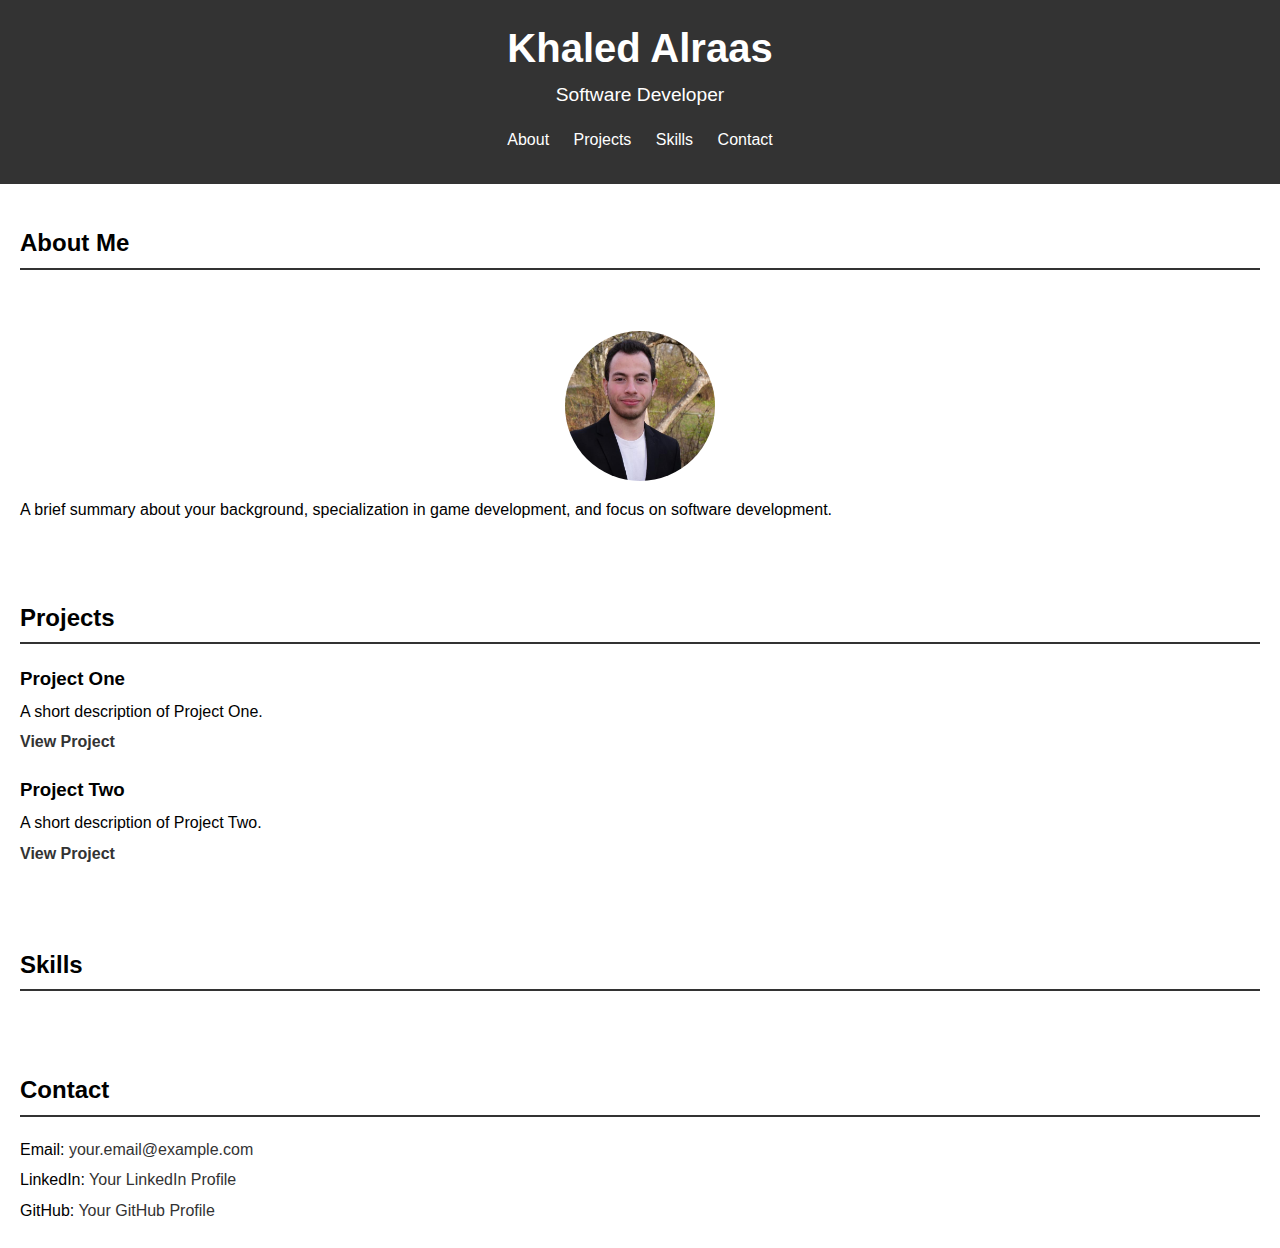
<file: index.html>
<!DOCTYPE html>
<html lang="en">
<head>
    <meta charset="UTF-8">
    <meta name="viewport" content="width=device-width, initial-scale=1.0">
    <title>Portfolio</title>
    <meta name="description" content="Khaled Alraas - Software Developer specializing in game development and software solutions. Explore my projects, skills, and get in touch.">
    <link rel="stylesheet" href="styles.css">
</head>
<body>
    <header>
        <h1>Khaled Alraas</h1>
        <p>Software Developer</p>
        <nav>
            <ul>
                <li><a href="#about">About</a></li>
                <li><a href="#projects">Projects</a></li>
                <li><a href="#skills">Skills</a></li>
                <li><a href="#contact">Contact</a></li>
            </ul>
        </nav>
    </header>
    <section id="about">
        <h2>About Me</h2>
        <nav>
            <ul>
                <li><a href="#about">About</a></li>
                <li><a href="#projects">Projects</a></li>
                <li><a href="#skills">Skills</a></li>
                <li><a href="#contact">Contact</a></li>
            </ul>
        </nav>
        <img src="images/MyPhoto.jpeg" alt="Profile Picture" class="profile-picture">
        <p>A brief summary about your background, specialization in game development, and focus on software development.</p>
    </section>
    <section id="projects">
        <h2>Projects</h2>
        <div class="project">
            <h3>Project One</h3>
            <p>A short description of Project One.</p>
            <a href="projects/project-one.html" alt="Project One Details">View Project</a>
        </div>
        <div class="project">
            <h3>Project Two</h3>
            <p>A short description of Project Two.</p>
            <a href="projects/project-two.html" alt="Project Two Details">View Project</a>
        </div>
    </section>
    <section id="skills">
        <h2>Skills</h2>
        <!-- List your skills here -->
    </section>
    <section id="contact">
        <h2>Contact</h2>
        <p>Email: <a href="mailto:your.email@example.com">your.email@example.com</a></p>
        <p>LinkedIn: <a href="https://www.linkedin.com/in/yourprofile">Your LinkedIn Profile</a></p>
        <p>GitHub: <a href="https://github.com/yourusername">Your GitHub Profile</a></p>
    </section>
</body>
</html>
</file>
<file: styles.css>
/* styles.css */

body {
    font-family: Arial, sans-serif;
    margin: 0;
    padding: 0;
    line-height: 1.6;
}

header {
    background: #333;
    color: #fff;
    padding: 1rem 0;
    text-align: center;
}

header h1 {
    margin: 0;
    font-size: 2.5rem;
}

header p {
    margin: 0;
    font-size: 1.2rem;
}

nav ul {
    list-style: none;
    padding: 0;
}

nav ul li {
    display: inline;
    margin: 0 10px;
}

nav ul li a {
    color: #fff;
    text-decoration: none;
}

section {
    padding: 20px;
}

h2 {
    border-bottom: 2px solid #333;
    padding-bottom: 5px;
}

.project {
    margin-bottom: 20px;
}

.project h3 {
    margin: 0;
}

.project p {
    margin: 5px 0;
}

.project a {
    color: #333;
    text-decoration: none;
    font-weight: bold;
}

.project a:hover {
    text-decoration: underline;
}

#contact p {
    margin: 5px 0;
}

#contact a {
    color: #333;
    text-decoration: none;
}

#contact a:hover {
    text-decoration: underline;
}
.profile-picture {
    width: 150px;
    height: 150px;
    border-radius: 50%;
    object-fit: cover;
    display: block;
    margin: 0 auto;
}
</file>
